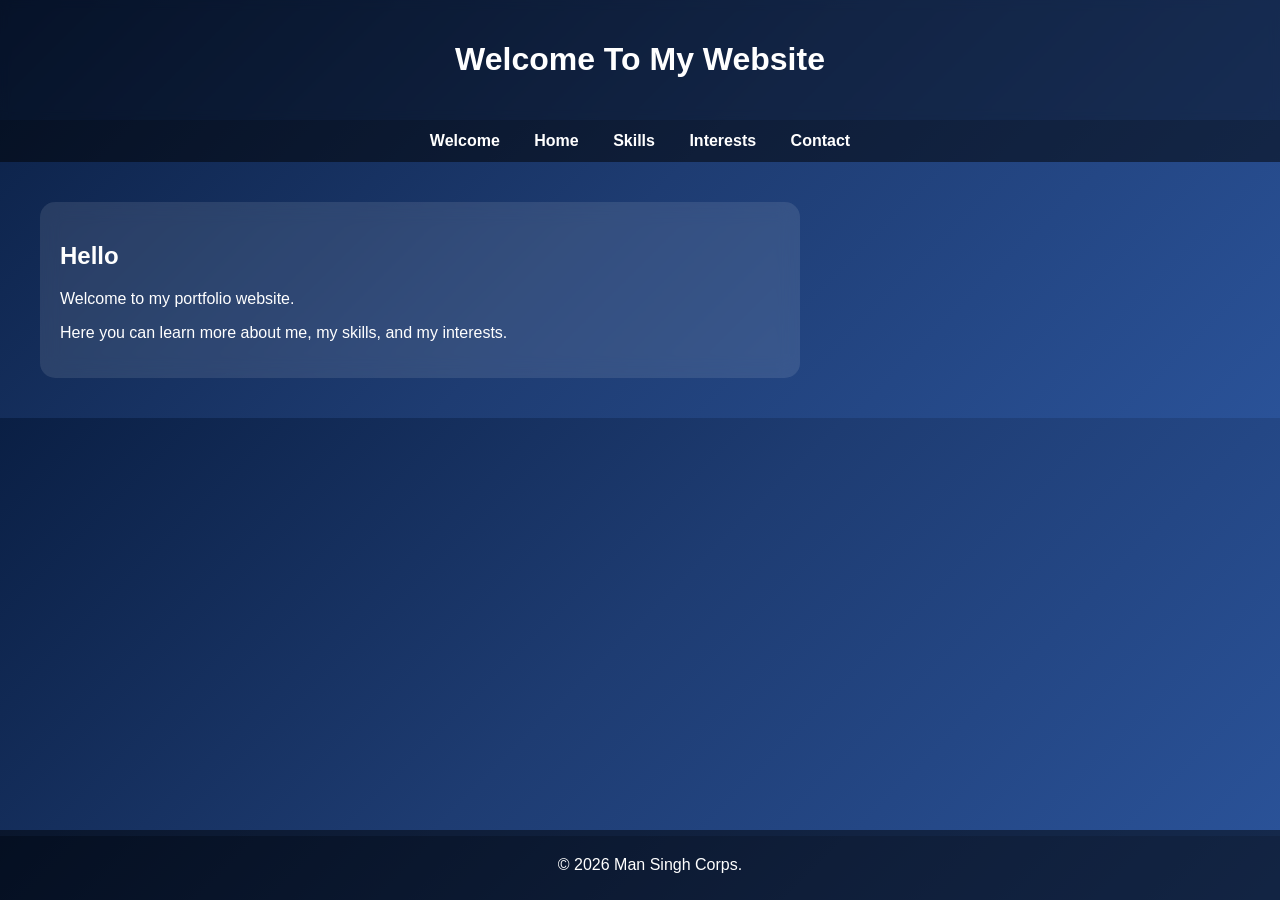
<file: index.html>
<!DOCTYPE html>
<html>
<head>
    <title>Welcome</title>
    <link rel="stylesheet" href="style.css">
</head>
<body>

<header>
    <h1>Welcome To My Website</h1>
</header>

<nav>
    <a href="index.html">Welcome</a>
    <a href="home.html">Home</a>
    <a href="skills.html">Skills</a>
    <a href="interests.html">Interests</a>
    <a href="contact.html">Contact</a>
</nav>

<div class="container">
    <div class="card">
        <h2>Hello</h2>
        <p>Welcome to my portfolio website.</p>
        <p>Here you can learn more about me, my skills, and my interests.</p>
       
    </div>
</div>

<footer>
    <p>© 2026 Man Singh Corps.</p>
</footer>

</body>
</html>
</file>
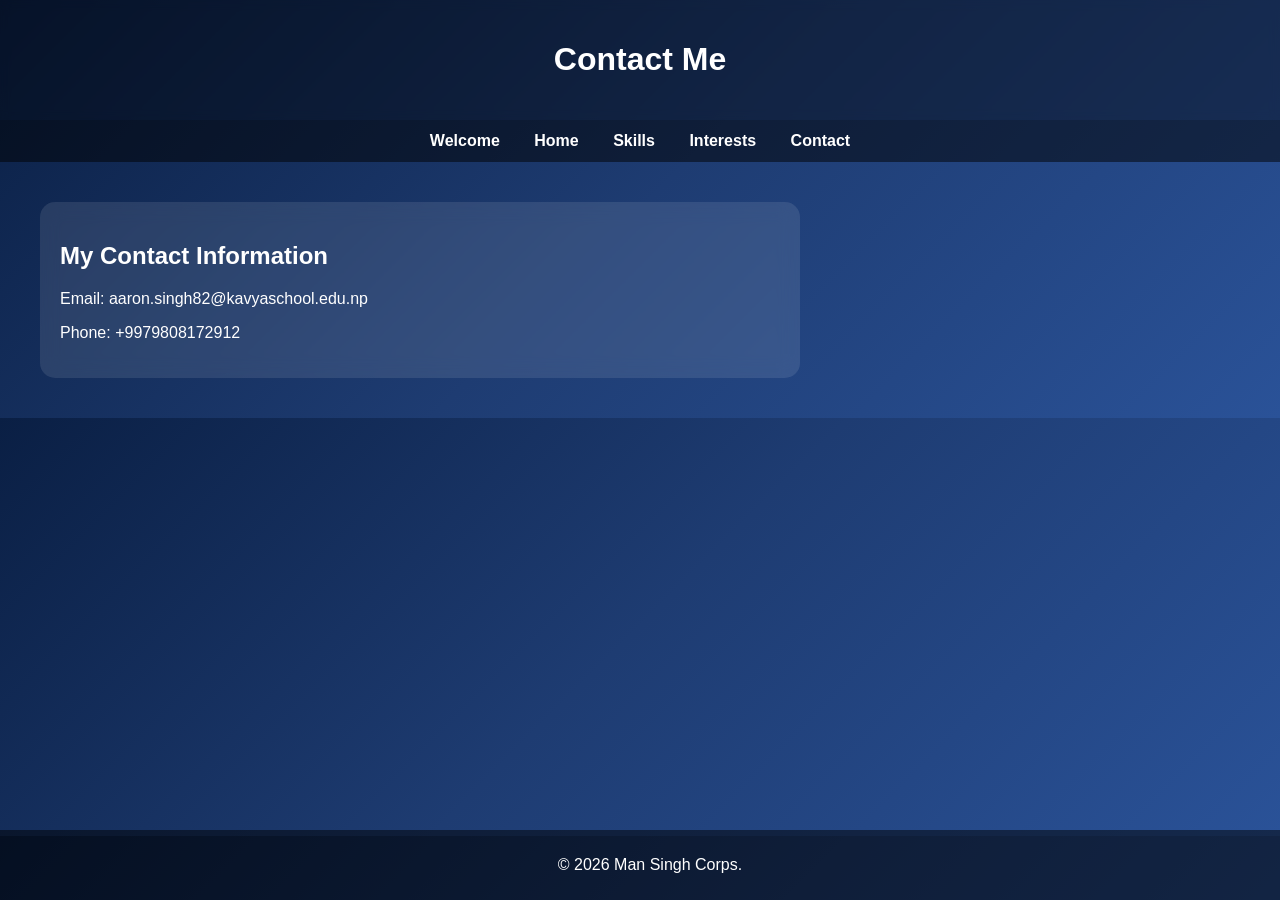
<file: contact.html>
<!DOCTYPE html>
<html>
<head>
    <title>Contact Me</title>
    <link rel="stylesheet" href="style.css">
</head>
<body>

<header>
    <h1>Contact Me</h1>
</header>

<nav>
    <a href="index.html">Welcome</a>
   <a href="home.html">Home</a>
    <a href="skills.html">Skills</a>
    <a href="interests.html">Interests</a>
    <a href="contact.html">Contact</a>
</nav>

<div class="container">
    <div class="card">
        <h2>My Contact Information</h2>
        <p>Email: aaron.singh82@kavyaschool.edu.np</p>
        <p>Phone: +9979808172912</p>
    </div>
</div>

<footer>
    <p>© 2026 Man Singh Corps.</p>
</footer>

</body>
</html>
</file>
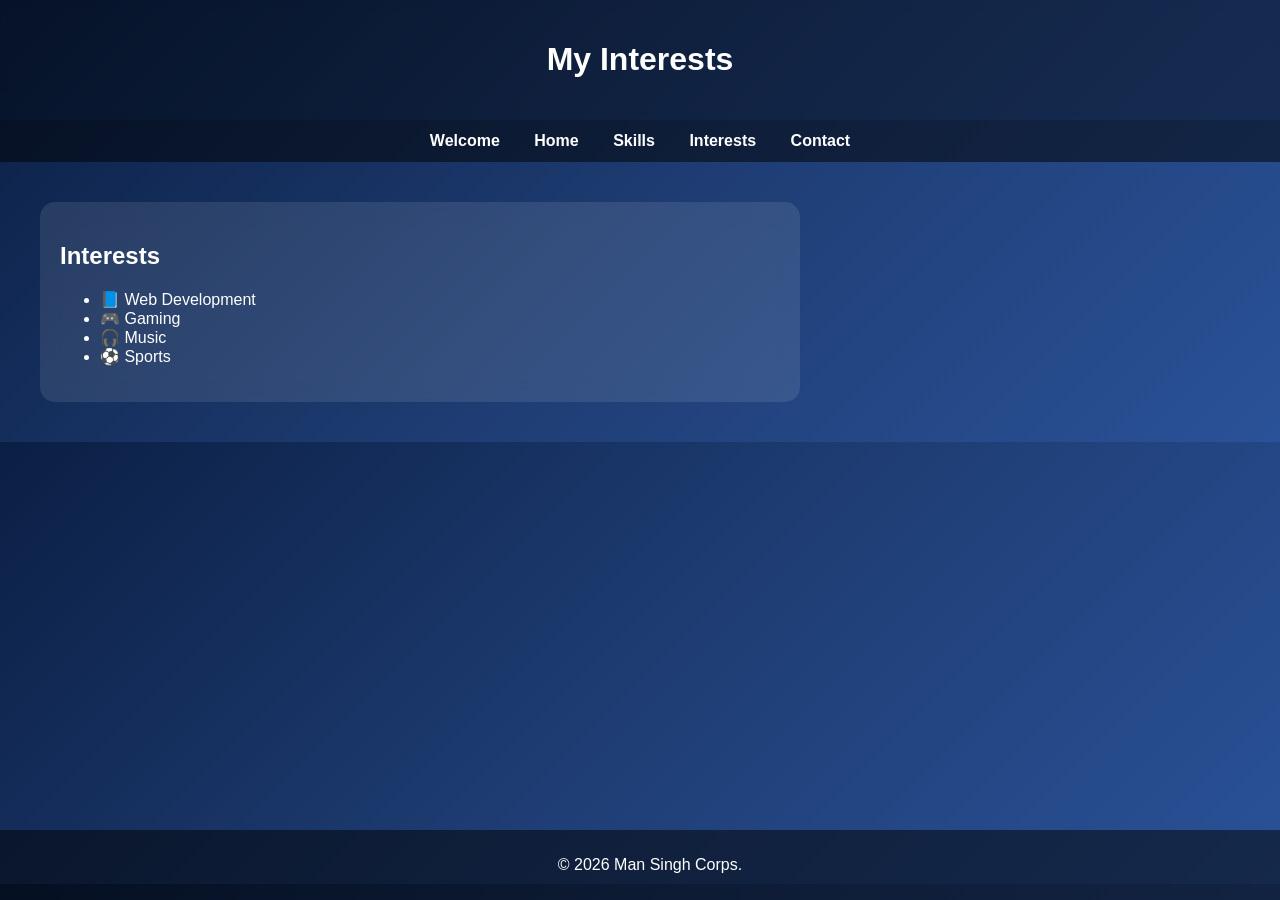
<file: interests.html>
<!DOCTYPE html>
<html>
<head>
    <title>My Interests</title>
    <link rel="stylesheet" href="style.css">
</head>
<body>

<header>
    <h1>My Interests</h1>
</header>

<nav>
    <a href="index.html">Welcome</a>
    <a href="home.html">Home</a>
    <a href="skills.html">Skills</a>
    <a href="interests.html">Interests</a>
    <a href="contact.html">Contact</a>
</nav>

<div class="container">
    <div class="card">
        <h2>Interests</h2>
        <ul>
            <li>📘 Web Development</li>
            <li>🎮 Gaming</li>
            <li>🎧 Music</li>
            <li>⚽ Sports</li>
        </ul>
    </div>
</div>

<footer>
    <p>© 2026 Man Singh Corps.</p>
</footer>

</body>
</html>
</file>
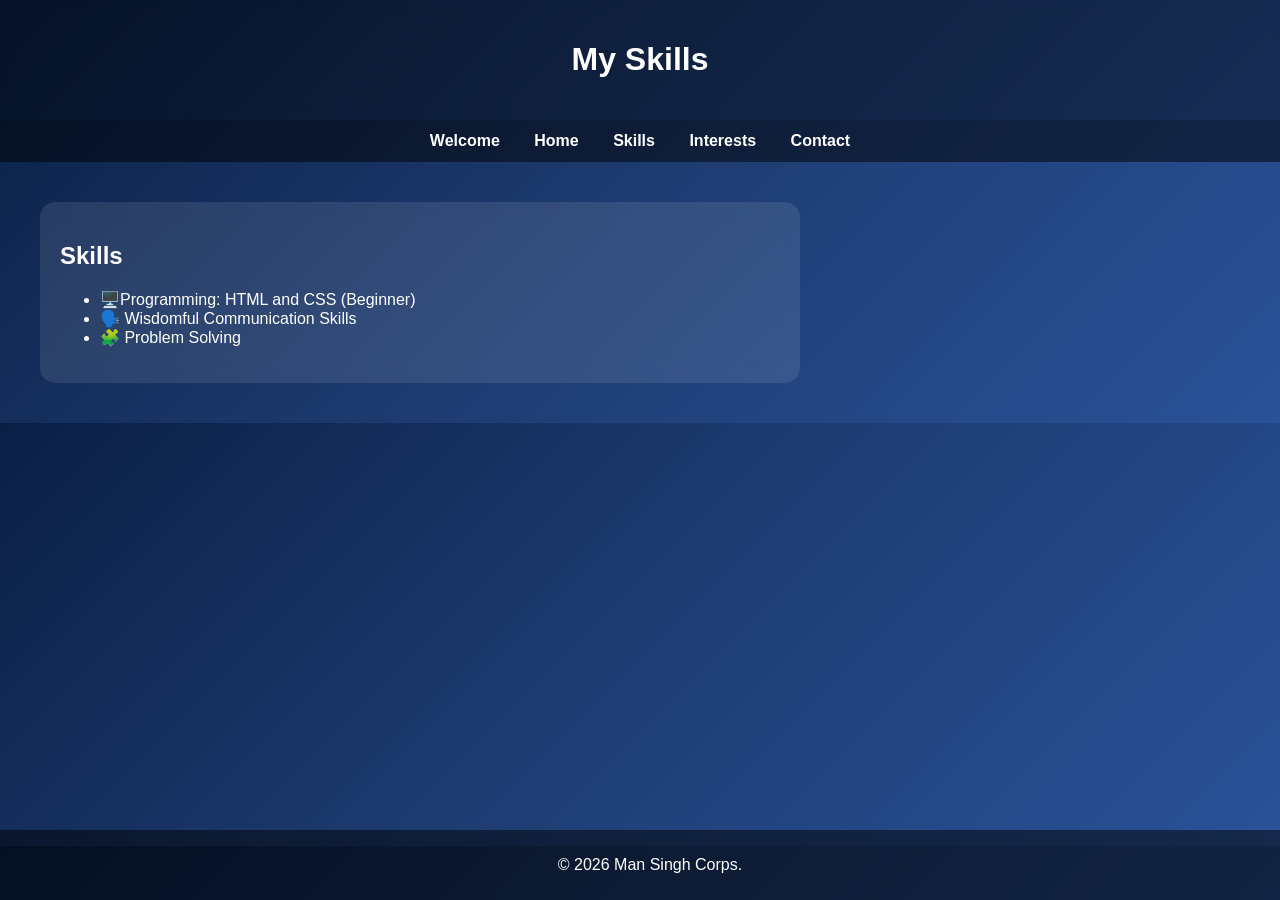
<file: skills.html>
<!DOCTYPE html>
<html>
<head>
    <title>My Skills</title>
    <link rel="stylesheet" href="style.css">
</head>
<body>

<header>
    <h1>My Skills</h1>
</header>

<nav>
    <a href="index.html">Welcome</a>
   <a href="home.html">Home</a>
    <a href="skills.html">Skills</a>
    <a href="interests.html">Interests</a>
    <a href="contact.html">Contact</a>
</nav>

<div class="container">
    <div class="card">
        <h2>Skills</h2>
        <ul>
            <li>🖥️Programming: HTML and CSS (Beginner)</li>
            <li>🗣️ Wisdomful Communication Skills</li>
            <li>🧩 Problem Solving</li>
        </ul>
    </div>
</div>

<footer>
    <p>© 2026 Man Singh Corps.</p>
</footer>

</body>
</html>
</file>
<file: style.css>
body {
    font-family: Arial, sans-serif;
    margin: 0;
    color: white;

    background: linear-gradient(135deg, #0a1f44, #1e3c72, #2a5298);
}

header {
    text-align: center;
    padding: 20px;
    background: rgba(0, 0, 0, 0.4);
    backdrop-filter: blur(5px);
}

nav {
    text-align: center;
    padding: 12px;
    background: rgba(0, 0, 0, 0.5);
}

nav a {
    color: white;
    margin: 0 15px;
    text-decoration: none;
    font-weight: bold;
    transition: 0.3s;
}

nav a:hover {
    color: #00d4ff;
}

.container {
    padding: 40px;
    position: relative;
}

.card {
    background: rgba(255, 255, 255, 0.1);
    padding: 20px;
    border-radius: 15px;
    backdrop-filter: blur(10px);
    width: 60%;
}

.right-image {
    position: absolute;
    top: 200px;
    right: 40px;
    width: 200px;
    border-radius: 15px;
    
    box-shadow: 0px 0px 20px rgba(0, 0, 0, 0.6);

    transition: 0.3s;
}

.right-image:hover {
    transform: scale(1.05);
}

footer {
    text-align: center;
    padding: 10px;
    background: rgba(0, 0, 0, 0.5);
    position: fixed;
    bottom: 0;
    width: 100%;
}
</file>
